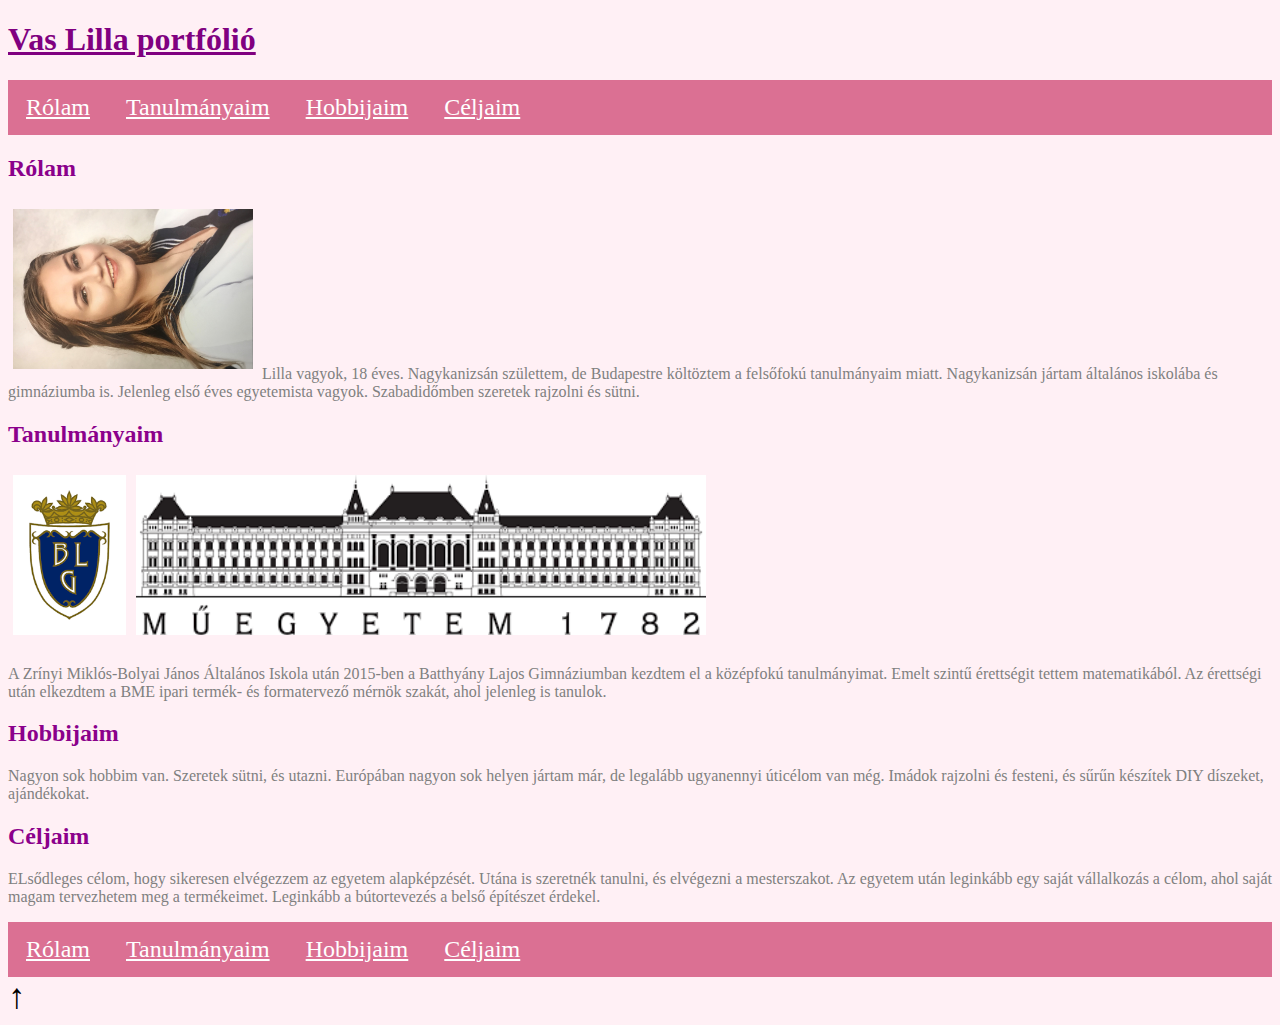
<file: index.html>
<!DOCTYPE html>
<html>
<head>
	<title>Vas Lilla</title>
	<meta name="viewport" content="width=device-width, initial-scale=1.0">
	<meta charset="UTF-8">
	<link rel="stylesheet" type="text/css" href="mainE.css?version=6"> 
</head>
<body>
	<main>
		<div id="teto"></div>
		<h1 id="focim">Vas Lilla portfólió</h1>
		<nav>
			<ul>
				<li><a href="#rolam">Rólam</a></li>
				<li><a href="#tanulmanyaim">Tanulmányaim</a></li>
				<li><a href="#hobbijaim">Hobbijaim</a></li>
				<li><a href="#celjaim">Céljaim</a></li>
			</ul>
		</nav>
		<div id="rolam">
			<h2>Rólam </h2>
			<p class="paragrafusclass" >

				<img src="en.jpg" alt="Lilla">
				
				Lilla vagyok, 18 éves. Nagykanizsán születtem, de Budapestre költöztem a felsőfokú tanulmányaim miatt. Nagykanizsán jártam általános iskolába és gimnáziumba is. Jelenleg első éves egyetemista vagyok. Szabadidőmben szeretek rajzolni és sütni.
			</p>
		</div>
		<div id="tanulmanyaim">
			<h2>Tanulmányaim</h2>
			<ul>
				<li><img src="blg.png" alt="Batthyány Lajos Gimnázium"></li>
				<li><img src="bme.png" alt="BME"></li>
			</ul>
			
			<p>
				A Zrínyi Miklós-Bolyai János Általános Iskola után 2015-ben a Batthyány Lajos Gimnáziumban kezdtem el a középfokú tanulmányimat. Emelt szintű érettségit tettem matematikából. Az érettségi után elkezdtem a BME ipari termék- és formatervező mérnök szakát, ahol jelenleg is tanulok. 
			</p>
		</div>
		<div id="hobbijaim">
			<h2>Hobbijaim</h2>
			<p>
				Nagyon sok hobbim van. Szeretek sütni, és utazni. Európában nagyon sok helyen jártam már, de legalább ugyanennyi úticélom van még. Imádok rajzolni és festeni, és sűrűn készítek DIY díszeket, ajándékokat. 
			</p>
		</div>
		<div id="celjaim">
			<h2>Céljaim</h2>
			<p>
				ELsődleges célom, hogy sikeresen elvégezzem az egyetem alapképzését. Utána is szeretnék tanulni, és elvégezni a mesterszakot. Az egyetem után leginkább egy saját vállalkozás a célom, ahol saját magam tervezhetem meg a termékeimet. Leginkább a bútortevezés a belső építészet érdekel.
			</p>
		<footer>
			<nav>
			<ul>
				<li><a href="#rolam">Rólam</a></li>
				<li><a href="#tanulmanyaim">Tanulmányaim</a></li>
				<li><a href="#hobbijaim">Hobbijaim</a></li>
				<li><a href="#celjaim">Céljaim</a></li>
			</ul>
			</nav>
			<nav>
				<a  id=fel href="#teto">↑</a>
			</nav>
		</footer>
	</main>
</body>
</html>
</file>
<file: mainE.css>
html{
	font-size: 16px;
}
body{
	background: #FFF0F5;
	color: gray;
	min-height: 100%;
	position: relative;
}
ul{
	list-style-type: none;
	margin: 0;
	padding: 0;
	overflow: hidden;
	display: flex;
	float: inherit;
	flex-direction: row;
	display: flex;
}
nav ul li a {
  color: white;
  padding: 14px 18px;
  display: block;
  font-size: 1.5rem;
  width: max-content;


}
nav ul {
  background-color: #DB7093;
}

li:hover {
  background-color: gray;	
}
h1{
	text-decoration: underline;
	color: purple;
}
h2{
	color: #8B008B;
}
img{
	max-width: 100%;
	height: 10rem;
	margin-top: 2px;
	margin-bottom: 5px;
	border: 5px;
	padding: 5px;
}
#fel{
	text-align: middle;
	font-size: 35px;
	color: black;
	bottom: 15px;
	left: 1500px;
	text-decoration: none;
}
</file>
